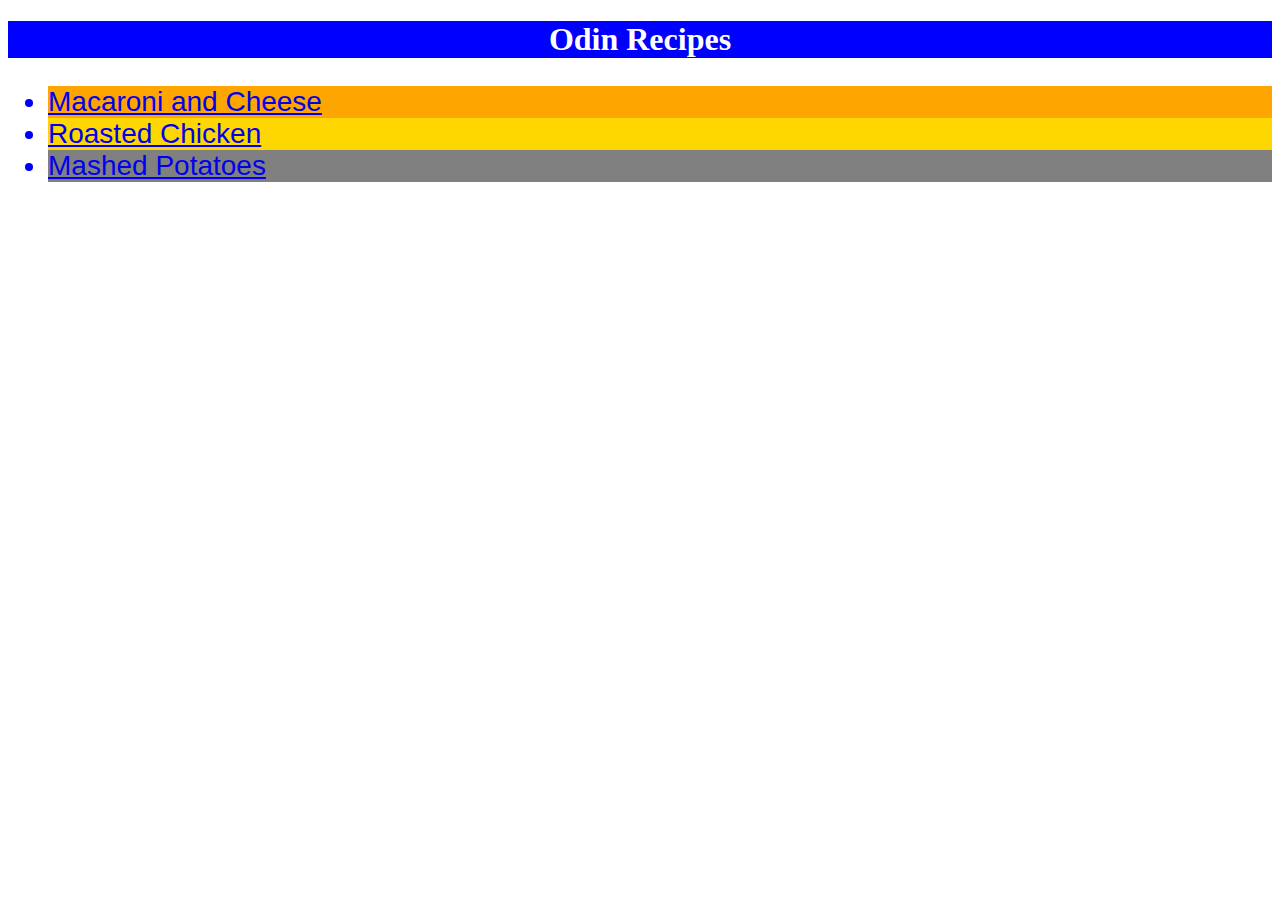
<file: index.html>
<!DOCTYPE html>
<html lang="en">
    <head>
        <meta charset="UTF-8">
        <title>Odin Recipes</title>
        <link rel="stylesheet" href="style.css">
    </head>
    <body>
        <h1 class="title">Odin Recipes</h1>
        <ul class="list">
        <li id="mac"><a href="recipes/macaroni-and-cheese.html">Macaroni and Cheese</a></li>
        <li id="chicken"><a href="recipes/roast-chicken.html">Roasted Chicken</a></li>
        <li id="po"><a href="recipes/mashed-potatoes.html">Mashed Potatoes</a></li>
        </ul>
    </body>
</html>
</file>
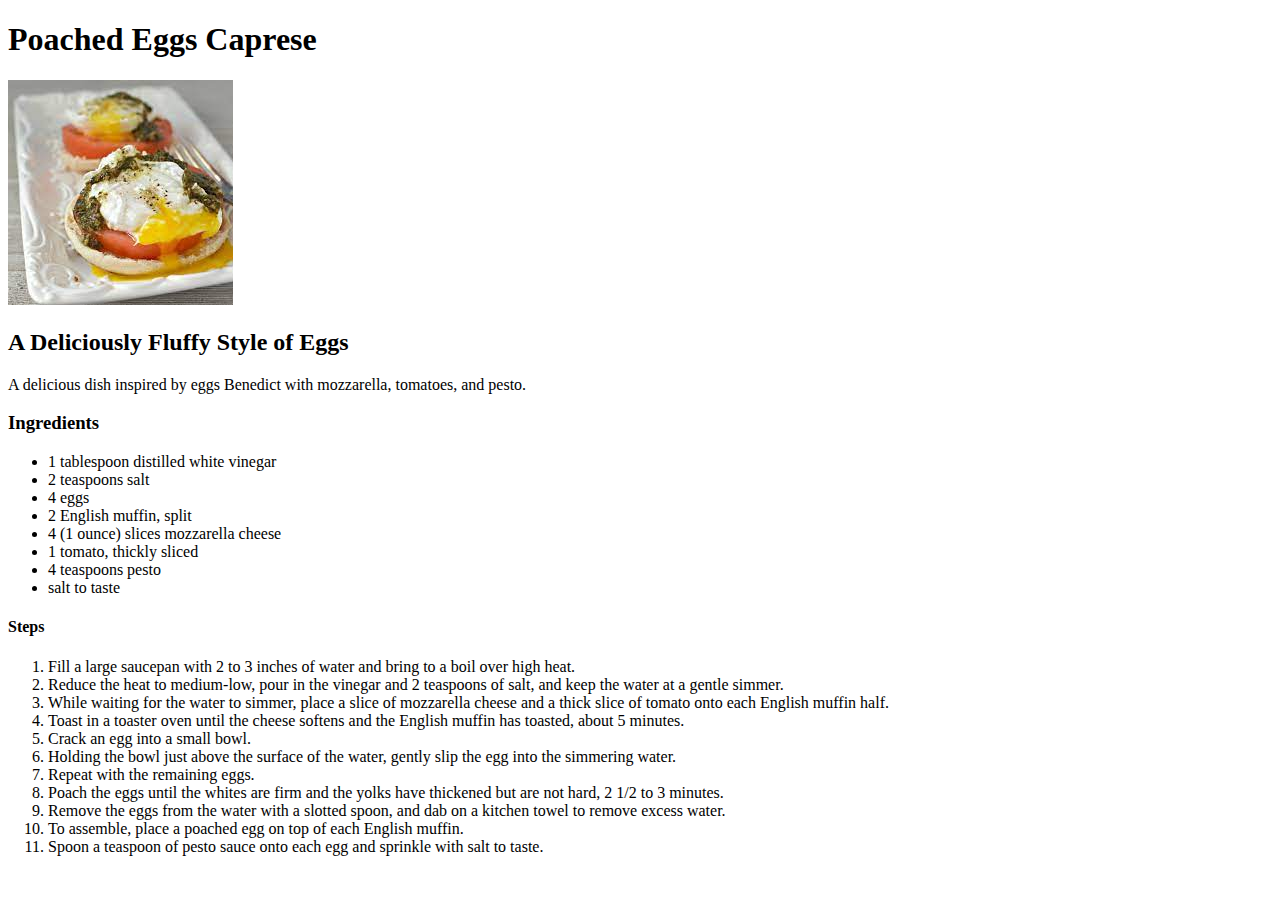
<file: recipes/eggs.html>
<!DOCTYPE html>
<html lang="en">
    <head>

        <meta charset="UTF-8">
        <title>  </title>
    
    </head>

    <body>
        
        <h1>Poached Eggs Caprese</h1>

        <img src="../img/eggs.jpeg" alt="Delicious looking Poached Eggs Caprese">

        <h2>A Deliciously Fluffy Style of Eggs</h2>
        <p>A delicious dish inspired by eggs Benedict with mozzarella, tomatoes, and pesto.</p>

        <h3>Ingredients</h3>
        <ul>
            <li>1 tablespoon distilled white vinegar</li>
            <li>2 teaspoons salt</li>
            <li>4 eggs </li>
            <li>2 English muffin, split</li>
            <li>4 (1 ounce) slices mozzarella cheese</li>
            <li>1 tomato, thickly sliced</li>
            <li>4 teaspoons pesto</li>
            <li>salt to taste</li>
        </ul>

        <h4>Steps</h4>
        <ol>
            <li>Fill a large saucepan with 2 to 3 inches of water and bring to a boil over high heat.</li>
            <li>Reduce the heat to medium-low, pour in the vinegar and 2 teaspoons of salt, and keep the water at a gentle simmer.</li>
            <li>While waiting for the water to simmer, place a slice of mozzarella cheese and a thick slice of tomato onto each English muffin half.</li>
            <li>Toast in a toaster oven until the cheese softens and the English muffin has toasted, about 5 minutes.</li>
            <li>Crack an egg into a small bowl.</li>
            <li>Holding the bowl just above the surface of the water, gently slip the egg into the simmering water.</li>
            <li>Repeat with the remaining eggs.</li>
            <li>Poach the eggs until the whites are firm and the yolks have thickened but are not hard, 2 1/2 to 3 minutes.</li>
            <li>Remove the eggs from the water with a slotted spoon, and dab on a kitchen towel to remove excess water.</li>
            <li>To assemble, place a poached egg on top of each English muffin.</li>
            <li>Spoon a teaspoon of pesto sauce onto each egg and sprinkle with salt to taste.</li>
        </ol>

    </body>    
</html>
</file>
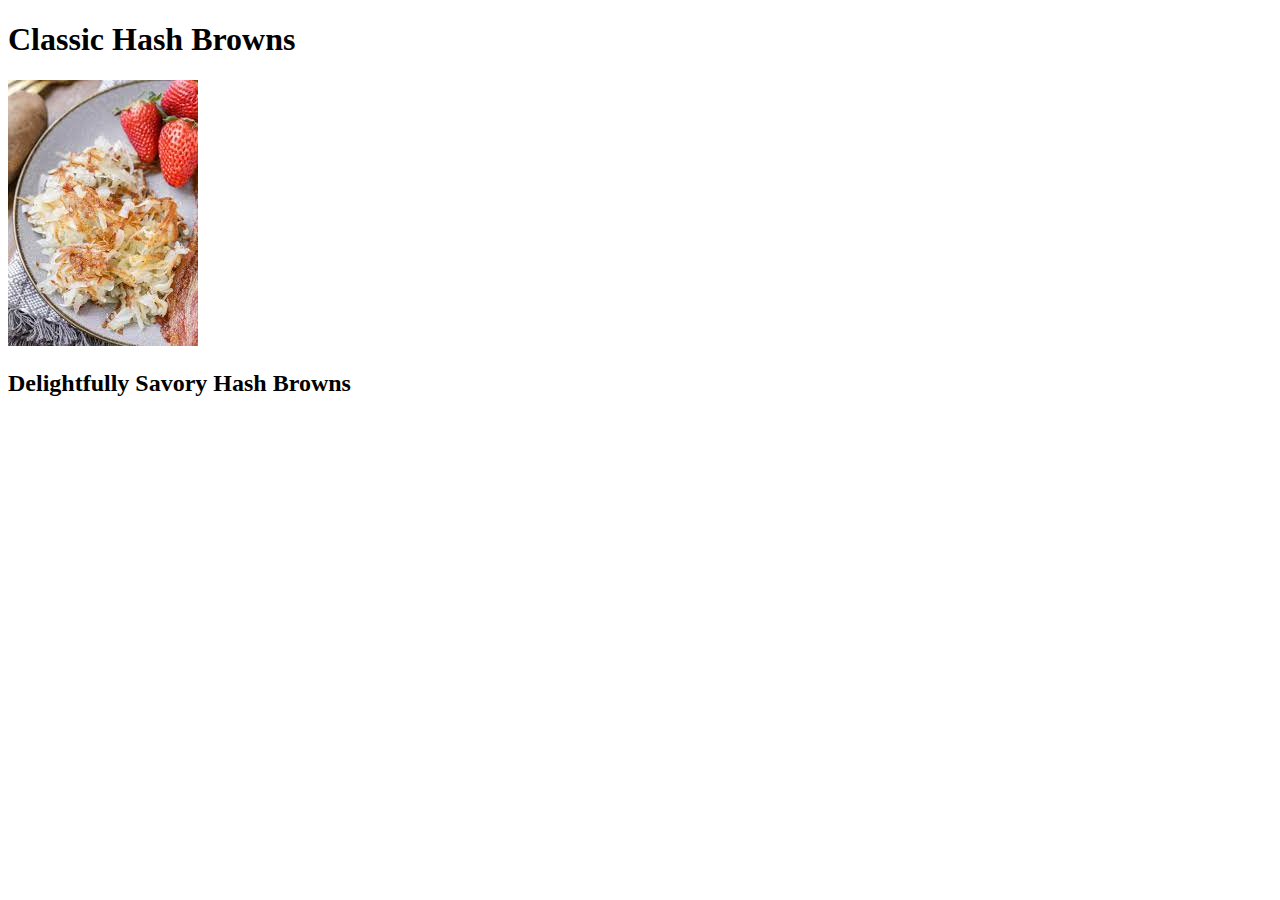
<file: recipes/hashbrown.html>
<!DOCTYPE html>
<html lang="en">
    <head>

        <meta charset="UTF-8">
        <title>  </title>
    
    </head>

    <body>

        <h1>Classic Hash Browns</h1>

        <img src="../img/hashbrown.jpeg">

        <h2>Delightfully Savory Hash Browns</h2>
        
    </body>    
</html>
</file>
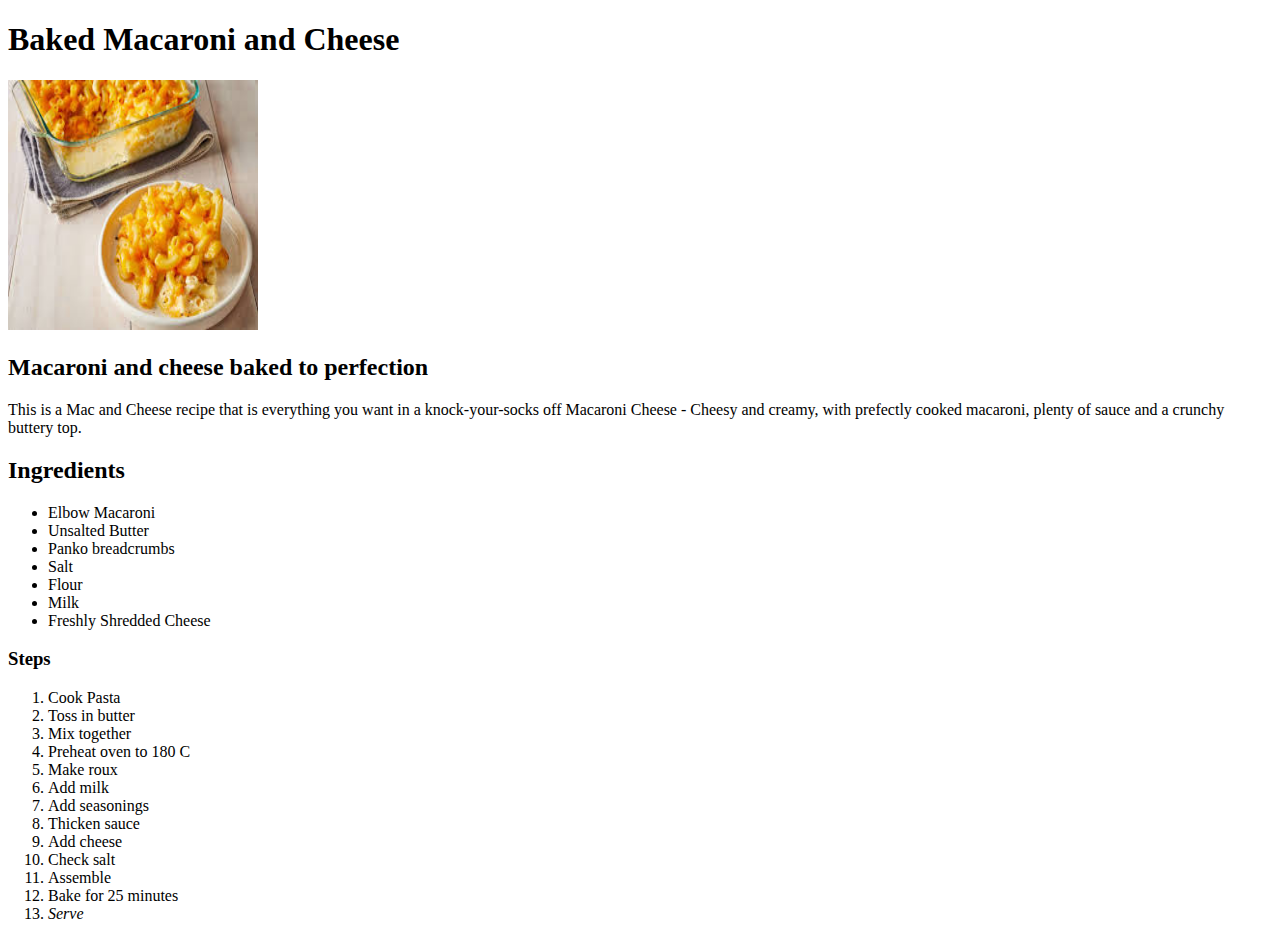
<file: recipes/macaroni-and-cheese.html>
<!DOCTYPE html>
<html lang="en">
    <head>
        <meta charset="UTF-8">
        <title>Macaroni</title>
    </head>
    <body>
        <h1>Baked Macaroni and Cheese</h1>
        <img src="../recipes/photos/mac-and-cheese.jpeg" alt="A picture of some mac and cheese." height="250" width="250">
        <h2>Macaroni and cheese baked to perfection</h2>
        <p>This is a Mac and Cheese recipe that is everything you want in a knock-your-socks off Macaroni Cheese - Cheesy and creamy, with prefectly cooked macaroni, plenty of sauce and a crunchy buttery top.</p>
        <h2>Ingredients</h2>
        <ul>
            <li>Elbow Macaroni</li>
            <li>Unsalted Butter</li>
            <li>Panko breadcrumbs</li>
            <li>Salt</li>
            <li>Flour</li>
            <li>Milk</li>
            <li>Freshly Shredded Cheese</li>
        </ul>
        <h3> Steps</h3>
        <ol>
            <li>Cook Pasta</li>
            <li>Toss in butter</li>
            <li>Mix together</li>
            <li>Preheat oven to 180 C</li>
            <li>Make roux</li>
            <li>Add milk</li>
            <li>Add seasonings</li>
            <li>Thicken sauce</li>
            <li>Add cheese</li>
            <li>Check salt</li>
            <li>Assemble</li>
            <li>Bake for 25 minutes</li>
            <li><em>Serve</em></li>
        </ol>
    </body>
</html>
</file>
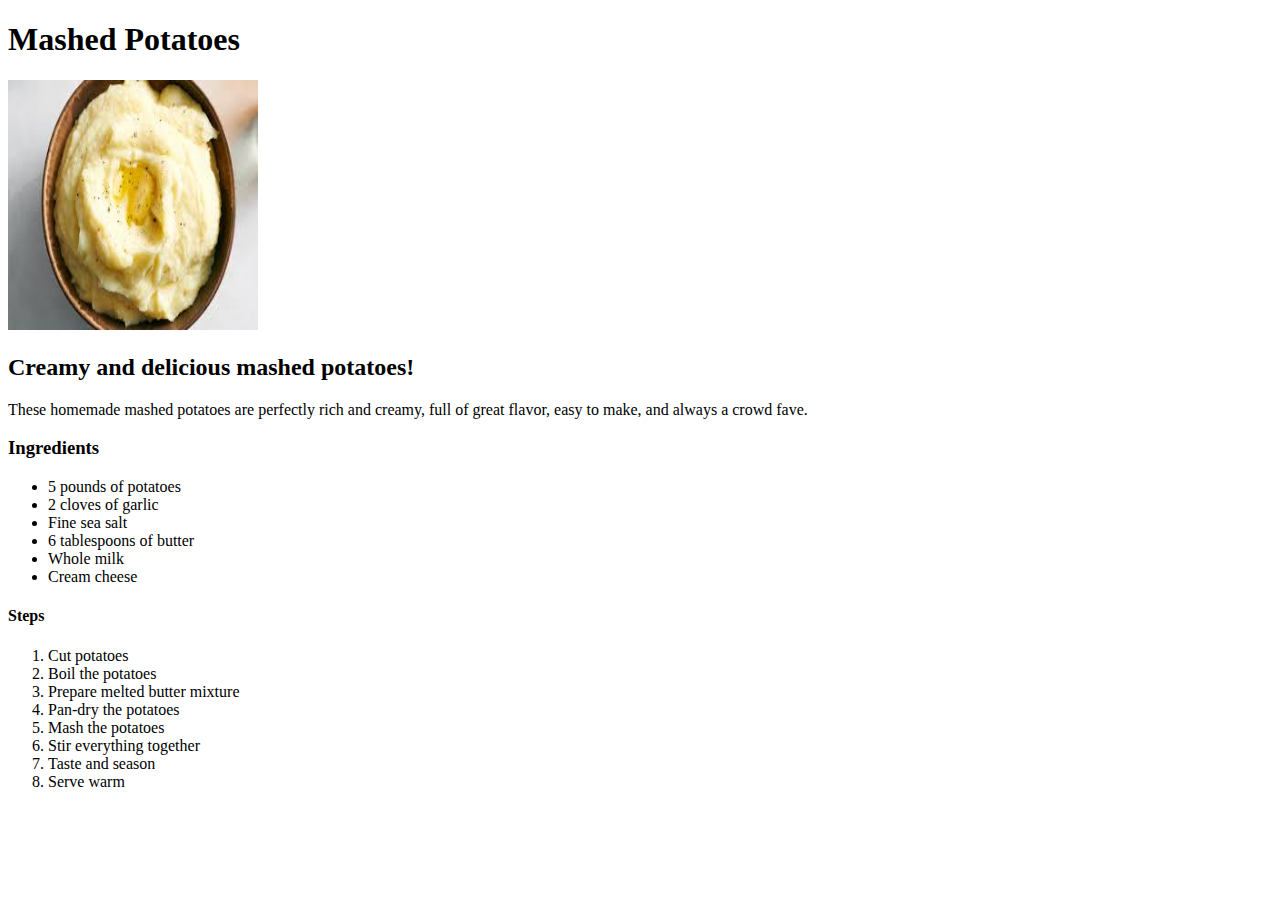
<file: recipes/mashed-potatoes.html>
<!DOCTYPE html>
<html lang="en">
    <head>
        <meta charset="UTF-8">
        <title></title>
    </head>
    <body>
        <h1>Mashed Potatoes</h1>
        <img src="photos/mashed-potatoes.jpeg" alt="A picture of some mashed potatoes." height="250" width="250">
        <h2>Creamy and delicious mashed potatoes!</h2>
            <p>These homemade mashed potatoes are perfectly rich and creamy, full of great flavor, easy to make, and always a crowd fave.</p>
        <h3>Ingredients</h3>
            <ul>
                <li>5 pounds of potatoes</li>
                <li>2 cloves of garlic</li>
                <li>Fine sea salt</li>
                <li>6 tablespoons of butter</li>
                <li>Whole milk</li>
                <li>Cream cheese</li>
            </ul>
        <h4>Steps</h4>
        <ol>
            <li>Cut potatoes</li>
            <li>Boil the potatoes</li>
            <li>Prepare melted butter mixture</li>
            <li>Pan-dry the potatoes</li>
            <li>Mash the potatoes</li>
            <li>Stir everything together</li>
            <li>Taste and season</li>
            <li>Serve warm</li>
        </ol>
    </body>
</html>
</file>
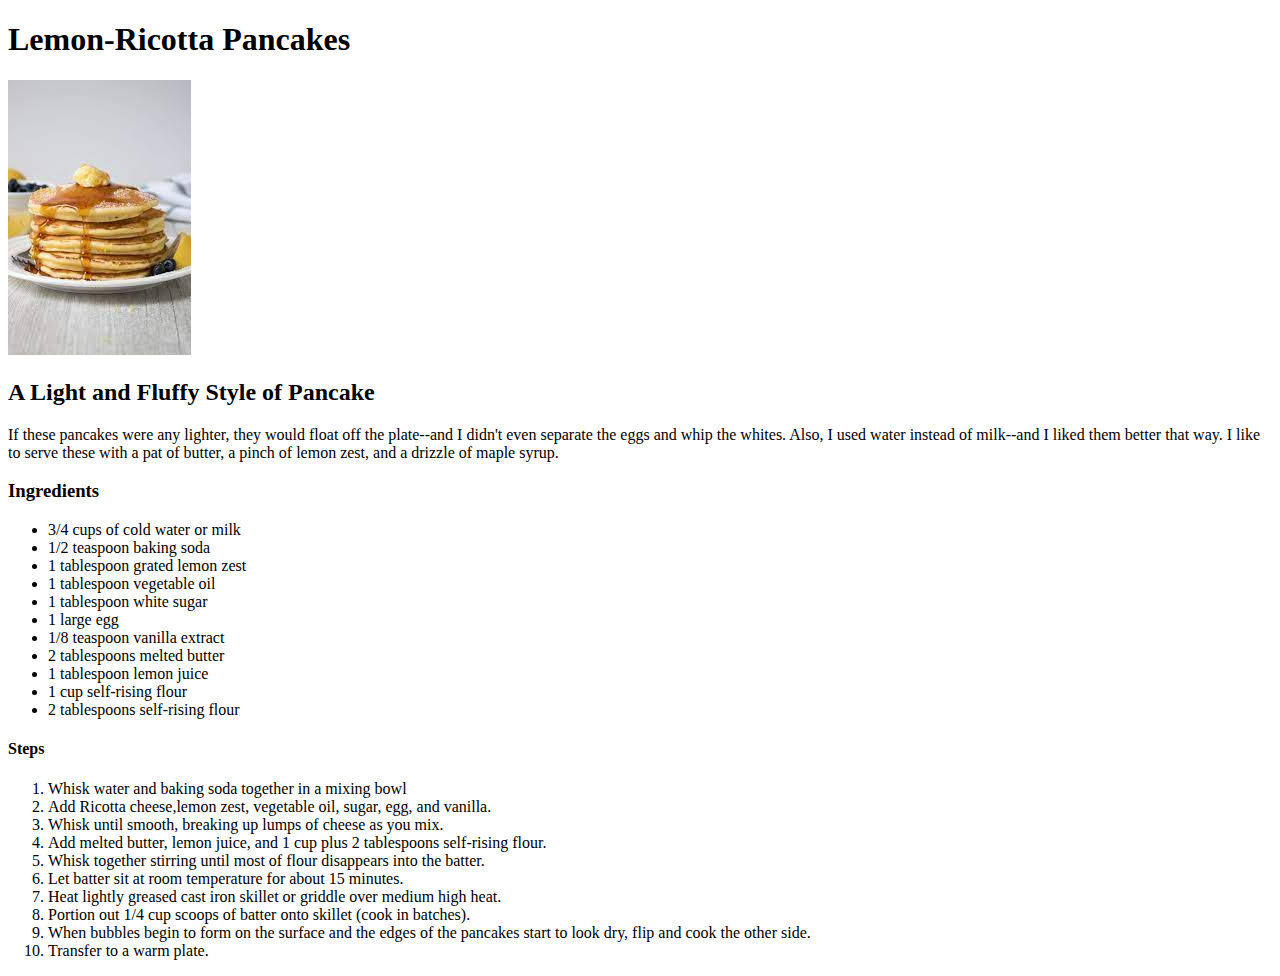
<file: recipes/pancakes.html>
<!DOCTYPE html>
<html lang="en">
    <head>

        <meta charset="UTF-8">
        <title>  </title>
    
    </head>

    <body>
       <h1>Lemon-Ricotta Pancakes</h1>
       
       <img src="../img/pancake.jpeg" alt="A couple stacked pancakes.">
        
       <h2>A Light and Fluffy Style of Pancake </h2>
        
        <p>If these pancakes were any lighter, they would float off the plate--and 
            I didn't even separate the eggs and whip the whites. 
            Also, I used water instead of milk--and I liked them 
            better that way. I like to serve these with a pat of butter, 
            a pinch of lemon zest, and a drizzle of maple syrup. </p>
        
        <h3>Ingredients</h3>

        <ul>
            <li>3/4 cups of cold water or milk</li>
            <li>1/2 teaspoon baking soda</li>
            <li>1 tablespoon grated lemon zest</li>
            <li>1 tablespoon vegetable oil</li>
            <li>1 tablespoon white sugar</li>
            <li>1 large egg</li>
            <li>1/8 teaspoon vanilla extract</li>
            <li>2 tablespoons melted butter</li>
            <li>1 tablespoon lemon juice</li>
            <li>1 cup self-rising flour</li>
            <li>2 tablespoons self-rising flour</li>
        </ul>    
        <h4>Steps</h4>
        <ol>
            <li>Whisk water and baking soda together in a mixing bowl</li>
            <li>Add Ricotta cheese,lemon zest, vegetable oil, sugar, egg, and vanilla.</li>
            <li>Whisk until smooth, breaking up lumps of cheese as you mix.</li>
            <li>Add melted butter, lemon juice, and 1 cup plus 2 tablespoons self-rising flour.</li>
            <li>Whisk together stirring until most of flour disappears into the batter.</li>
            <li>Let batter sit at room temperature for about 15 minutes.</li>
            <li>Heat lightly greased cast iron skillet or griddle over medium high heat.</li>
            <li>Portion out 1/4 cup scoops of batter onto skillet (cook in batches).</li>
            <li>When bubbles begin to form on the surface and the edges of the pancakes start to look dry, flip and cook the other side.</li>
            <li>Transfer to a warm plate.</li>
        </ol>
    </body>    
</html>
</file>
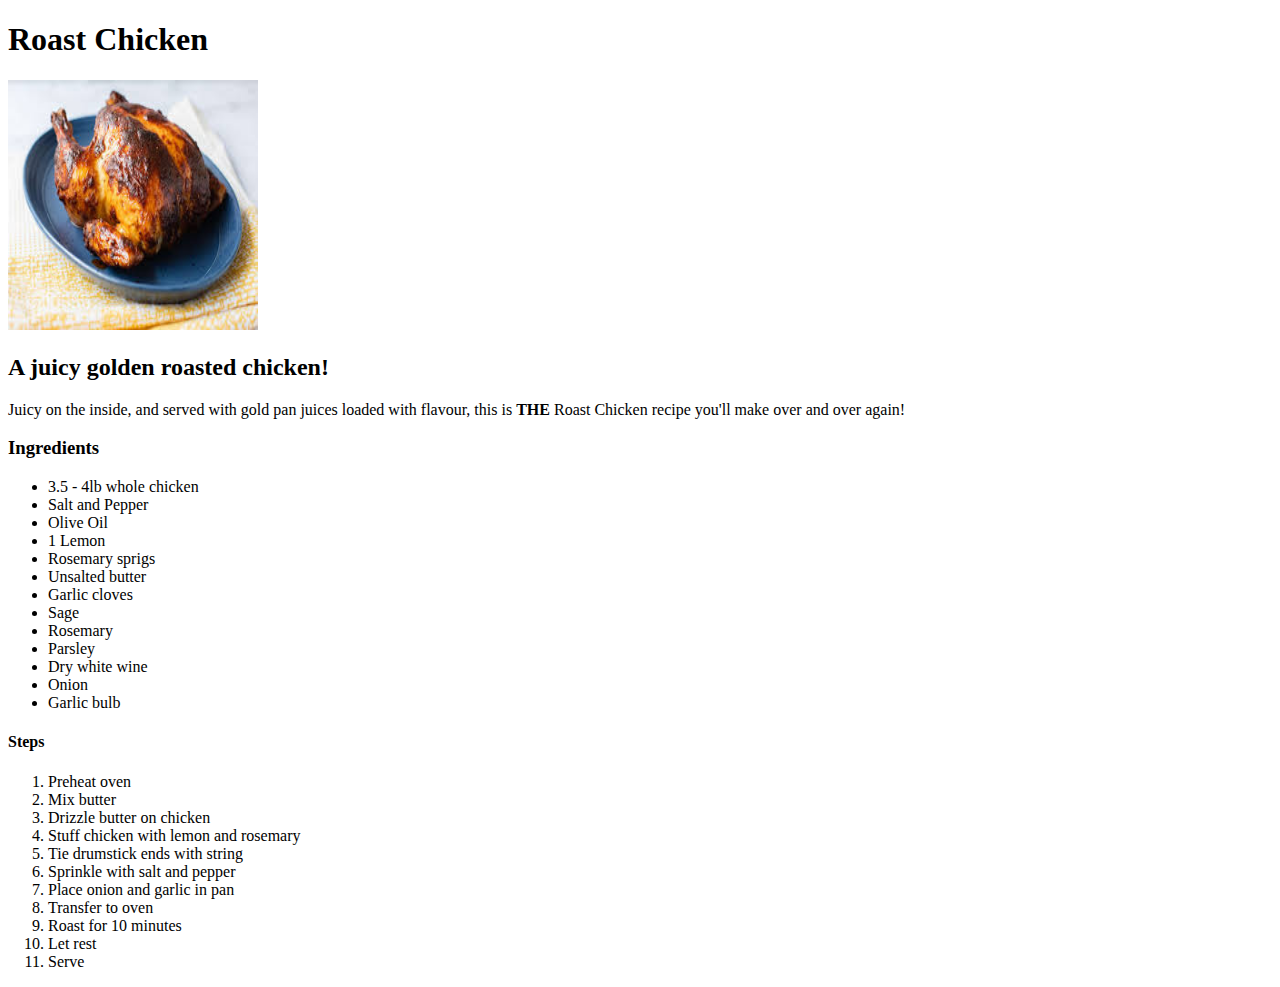
<file: recipes/roast-chicken.html>
<!DOCTYPE html>
<html lang="en">
    <head>
        <meta charset="UTF-8">
        <title>Roast Chicken</title>
    </head>
    <body>
        <h1>Roast Chicken</h1>
            <img src="../recipes/photos/roast-chicken.jpeg" alt="A picture of a roasted chicken." height="250" width="250">
        <h2>A juicy golden roasted chicken!</h2>
            <p>Juicy on the inside, and served with gold pan juices loaded with flavour, this is <strong>THE</strong> Roast Chicken recipe you'll make over and over again!</p>
        <h3>Ingredients</h3>
            <ul>
                <li>3.5 - 4lb whole chicken</li>
                <li>Salt and Pepper</li>
                <li>Olive Oil</li>
                <li>1 Lemon</li>
                <li>Rosemary sprigs</li>
                <li>Unsalted butter</li>
                <li>Garlic cloves</li>
                <li>Sage</li>
                <li>Rosemary</li>
                <li>Parsley</li>
                <li>Dry white wine</li>
                <li>Onion</li>
                <li>Garlic bulb</li>
            </ul>
            <h4>Steps</h4>
            <ol>
                <li>Preheat oven</li>
                <li>Mix butter</li>
                <li>Drizzle butter on chicken</li>
                <li>Stuff chicken with lemon and rosemary</li>
                <li>Tie drumstick ends with string</li>
                <li>Sprinkle with salt and pepper</li>
                <li>Place onion and garlic in pan</li>
                <li>Transfer to oven</li>
                <li>Roast for 10 minutes</li>
                <li>Let rest</li>
                <li>Serve</li>
            </ol>

    </body>
</html>
</file>
<file: style.css>
.title{
    text-align: center;
    background-color: blue;
    color:white;
}

.list{
    font-size: 28px;
    color:blue;
    font-family: sans-serif;

}

#mac{
    background-color: orange;
}

#chicken{
    background-color: gold;
}

#po{
    background-color:grey
}
</file>
